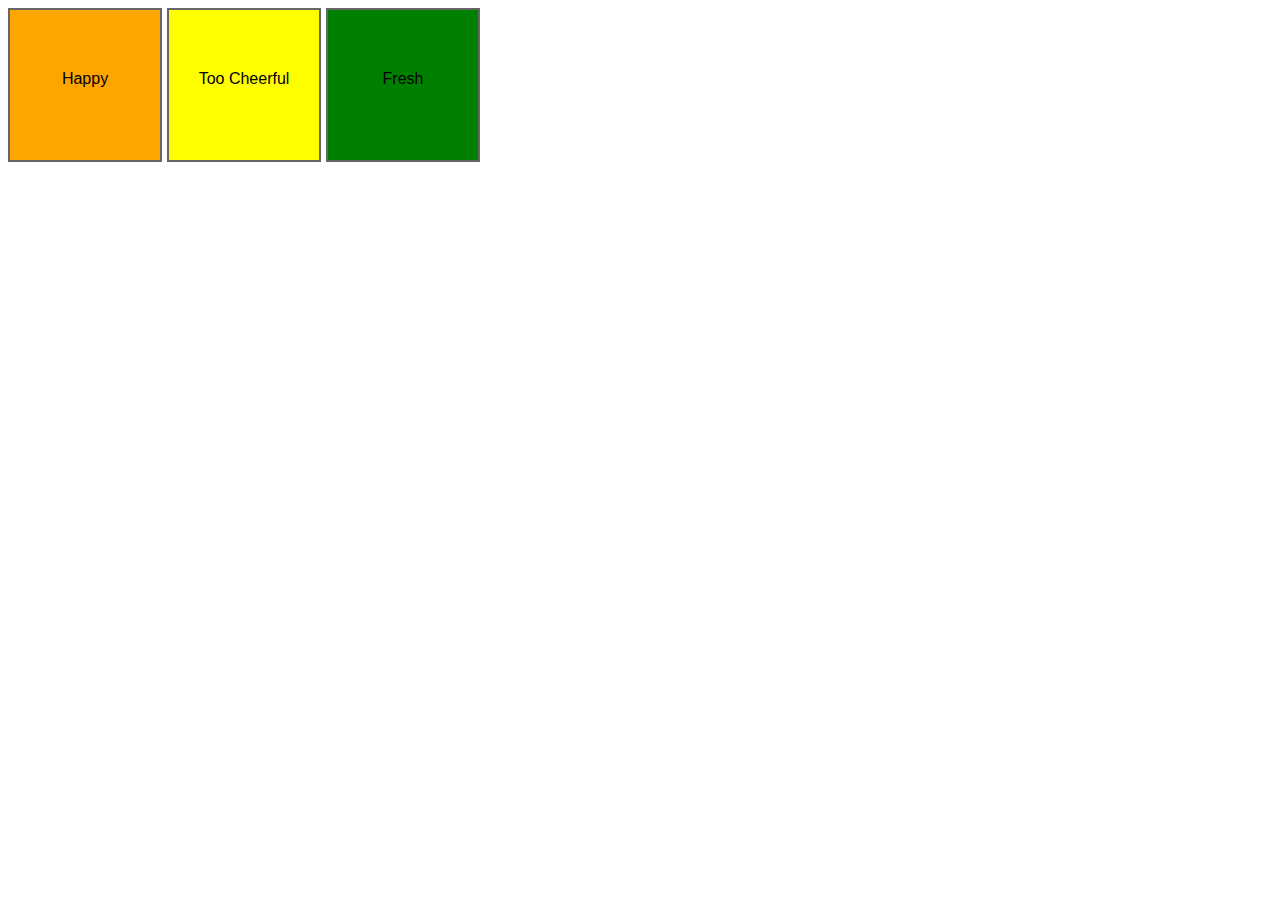
<file: _testing/md-drag-drop/index.html>
<!DOCTYPE html> 
<html> 

	<head>
	<meta name="description" content="Michelle Darwin - Sandbox - Experiments with code" />
	<meta charset="UTF-8" />
		
		<title>Michelle Darwin - Sandbox - Drag & Drop </title> 
		
		<link rel="stylesheet" href="css/styles.css">

		<script src="js/modernizr.js"></script>
				
		<!--[if IE]>
		<script src="http://html5shiv.googlecode.com/svn/trunk/html5.js"></script>
		<![endif]-->
		
		<script>
			if (Modernizr.draganddrop) {
			  // Browser supports HTML5 DnD.
			} else {
			  // Fallback to a library solution.
			}		
		</script>		
						
	</head> 
	
	<body> 

		<div id="moods">
		  <div class="mood" draggable="true"><header id="a">Happy</header></div>
		  <div class="mood" draggable="true"><header id="b">Too Cheerful</header></div>
		  <div class="mood" draggable="true"><header id="c">Fresh</header></div>
		</div>


		<footer>

			<script>
				
				function handleDragOver(e) {
				  if (e.preventDefault) {
				    e.preventDefault(); // Necessary. Allows us to drop.
				  }
				  e.dataTransfer.dropEffect = 'move';  // See the section on the DataTransfer object.
				  return false;
				}
				
				function handleDragEnter(e) {
				  // this / e.target is the current hover target.
				  this.classList.add('over');
				}
				
				function handleDragLeave(e) {
				  this.classList.remove('over');  // this / e.target is previous target element.
				}
				
				function handleDrop(e) {
				  // this / e.target is current target element.
				
				  if (e.stopPropagation) {
				    e.stopPropagation(); // stops the browser from redirecting.
				  }
				
				  // See the section on the DataTransfer object.
				
				  return false;
				}
				
				function handleDragEnd(e) {
				  // this/e.target is the source node.
				
				  [].forEach.call(cols, function (col) {
				    col.classList.remove('over');
				  });
				}
				
				var cols = document.querySelectorAll('#moods .mood');
				[].forEach.call(cols, function(col) {
				  col.addEventListener('dragstart', handleDragStart, false);
				  col.addEventListener('dragenter', handleDragEnter, false)
				  col.addEventListener('dragover', handleDragOver, false);
				  col.addEventListener('dragleave', handleDragLeave, false);
				  col.addEventListener('drop', handleDrop, false);
				  col.addEventListener('dragend', handleDragEnd, false);
				});			

				var dragSrcEl = null;
				
				function handleDragStart(e) {
				  // Target (this) element is the source node.
				  this.style.opacity = '0.4';
				
				  dragSrcEl = this;
				
				  e.dataTransfer.effectAllowed = 'move';
				  e.dataTransfer.setData('text/html', this.innerHTML);
				}

				function handleDrop(e) {
				  // this/e.target is current target element.
				  this.style.opacity = '1';
				  				
				  if (e.stopPropagation) {
				    e.stopPropagation(); // Stops some browsers from redirecting.
				  }
				
				  // Don't do anything if dropping the same column we're dragging.
				  if (dragSrcEl != this) {
				    // Set the source column's HTML to the HTML of the column we dropped on.
				    dragSrcEl.innerHTML = this.innerHTML;
				    this.innerHTML = e.dataTransfer.getData('text/html');
				  }
				
				  return false;
				}
					
			</script>
		</footer>

	</body>

</html>
</file>
<file: _testing/md-drag-drop/css/styles.css>
/* Prevent the text contents of draggable elements from being selectable. */
[draggable] {
  -moz-user-select: none;
  -khtml-user-select: none;
  -webkit-user-select: none;
  user-select: none;
}
.mood {
  height: 150px;
  width: 150px;
  float: left;
  border: 2px solid #666;
  background-color: #ccc;
  margin-right: 5px;
  text-align: center;
  cursor: move;
  font-family:Helvetica, Arial, sans;
}
.mood header {
  color: #000;
  box-shadow: 5px;
  padding:40% 0;
  height:20%;
}
#moods header#a {
	background:orange;
}
#moods header#b {
	background:yellow;
}
#moods header#c {
	background:green;
}
.mood.over {
  border: 2px dashed #000;
}
</file>
